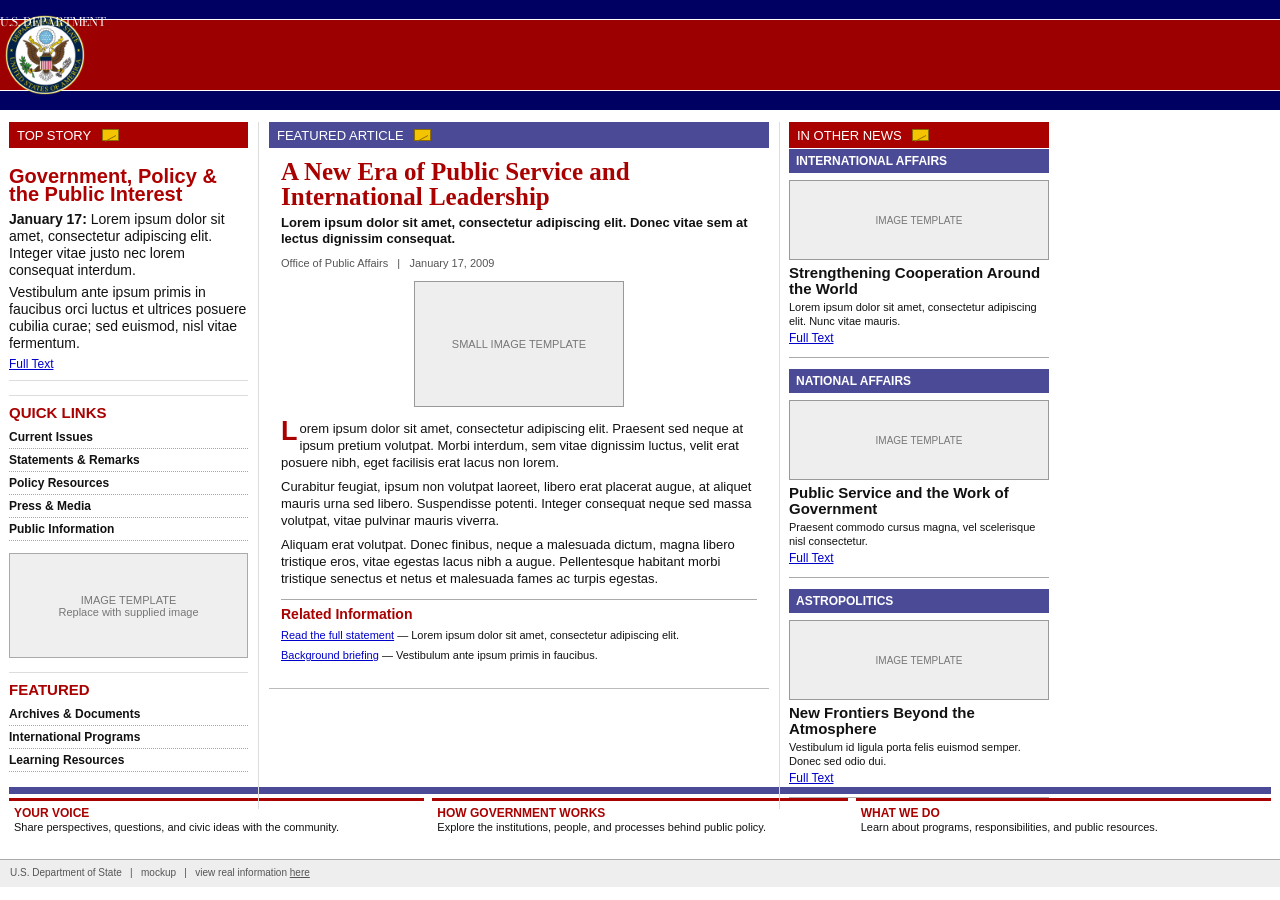
<file: usStateArchive/index.html>
<!DOCTYPE html>
<html lang="en">
<head>
    <link rel="preconnect" href="https://fonts.googleapis.com">
    <link rel="preconnect" href="https://fonts.gstatic.com" crossorigin>
    <link href="https://fonts.googleapis.com/css2?family=Bodoni+Moda:ital,opsz,wght@0,6..96,400..900;1,6..96,400..900&display=swap" rel="stylesheet">
    <meta charset="UTF-8">
    <title>U.S. Department of State — Archive Style Mockup</title>
    <style>
        * { box-sizing: border-box; }
        html, body { margin:0; padding:0; background:#fff; }
        body {
            font-family: Verdana, Arial, Helvetica, sans-serif;
            color:#111;
            font-size:12px;
        }
        .page {
            width:1054px;
            margin:0 auto;
            background:#fff;
            min-height:925px;
            overflow:hidden;
        }

        /* Exact visual header treatment from the supplied reference, with a new nav row below it. */
        .header-image {
            width:1054px;
            height:200px;
            display:block;
            background:#a90000;
            object-fit:cover;
            object-position:top left;
        }

        .nav-wrap {
            height:31px;
            padding:4px 11px 0 11px;
            background:
            linear-gradient(to bottom, #9b0000 0, #9b0000 3px, #000 3px, #000 6px, #eee 6px, #ddd 100%);
            border-top:1px solid #fff;
            border-bottom:1px solid #aaa;
            box-shadow:0 2px 5px rgba(0,0,0,.28);
        }
        .nav {
            display:flex;
            gap:12px;
            height:26px;
            align-items:flex-end;
        }
        .nav a {
            display:block;
            padding:6px 15px 6px 15px;
            min-width:110px;
            height:23px;
            text-align:center;
            color:#111;
            text-decoration:none;
            font-weight:bold;
            font-size:11px;
            line-height:11px;
            background:linear-gradient(#f8f8f8,#d9d9d9);
            border-radius:5px 5px 0 0;
            border:1px solid #c8c8c8;
            border-bottom:none;
            white-space:nowrap;
        }
        .nav a:hover { background:#fff; }

        .content {
            display:grid;
            grid-template-columns:250px 500px 270px;
            gap:10px;
            padding:18px 9px 0 9px;
        }

        .section-head {
            height:27px;
            background:#a90000;
            color:#fff;
            font-family: Verdana, Arial, Helvetica, sans-serif;
            font-size:13px;
            font-weight:normal;
            line-height:27px;
            padding:0 8px;
            text-transform:uppercase;
            border-bottom:1px solid #fff;
        }
        .section-head.blue { background:#4a4a96; }
        .section-head .mail {
            display:inline-block;
            width:17px;
            height:12px;
            margin-left:7px;
            vertical-align:-1px;
            background:#f4c400;
            border:1px solid #8d6d00;
            position:relative;
        }
        .section-head .mail:after {
            content:"";
            position:absolute;
            left:2px; right:2px; top:2px;
            height:6px;
            border-bottom:1px solid #8d6d00;
            transform:skewY(-28deg);
        }

        .sidebar {
            border-right:1px solid #ddd;
            padding-right:10px;
            min-height:660px;
        }
        .sidebar .feature {
            padding:18px 0 9px 0;
            border-bottom:1px solid #ddd;
        }
        .headline {
            color:#ad0000;
            font-family:Arial, Helvetica, sans-serif;
            font-size:20px;
            line-height:18px;
            font-weight:bold;
            margin:0 0 8px 0;
        }
        .sidebar p {
            margin:5px 0;
            font-size:14px;
            line-height:17px;
        }
        .sidebar a, .article a, .rightcol a {
            color:#0000cc;
            text-decoration:underline;
        }
        .sidebar .links {
            margin-top:14px;
            border-top:1px solid #ddd;
            padding-top:8px;
        }
        .sidebar .links h3 {
            margin:0 0 5px 0;
            color:#a90000;
            font-size:15px;
        }
        .sidebar .links div {
            padding:4px 0;
            border-bottom:1px dotted #aaa;
            font-weight:bold;
        }
        .template-box {
            height:105px;
            margin:12px 0;
            border:1px solid #aaa;
            background:#efefef;
            display:flex;
            align-items:center;
            justify-content:center;
            color:#777;
            font-size:11px;
            text-align:center;
        }

        .article {
            padding:10px 12px 20px 12px;
            border-bottom:1px solid #bbb;
        }
        .article h1 {
            margin:0 0 6px 0;
            color:#a90000;
            font-family:Georgia, "Times New Roman", serif;
            font-size:25px;
            line-height:25px;
        }
        .article .dek {
            font-size:13px;
            line-height:16px;
            font-weight:bold;
            margin:0 0 10px 0;
        }
        .article .byline {
            color:#555;
            font-size:11px;
            margin-bottom:10px;
        }
        .article .small-image {
            width:210px;
            height:126px;
            margin:12px auto 13px auto;
            border:1px solid #999;
            background:#eee;
            display:flex;
            align-items:center;
            justify-content:center;
            color:#777;
            font-size:11px;
            text-align:center;
        }
        .article p {
            font-size:13px;
            line-height:17px;
            margin:7px 0;
        }
        .article .dropcap:first-letter {
            font-size:27px;
            color:#a90000;
            font-weight:bold;
            float:left;
            line-height:22px;
            padding-right:2px;
        }

        .related {
            margin-top:12px;
            padding-top:6px;
            border-top:1px solid #aaa;
        }
        .related h3 {
            color:#a90000;
            font-size:14px;
            margin:0 0 5px 0;
        }
        .related-item {
            font-size:11px;
            line-height:14px;
            margin:6px 0;
        }

        .rightcol {
            border-left:1px solid #ddd;
            padding-left:9px;
        }
        .right-story {
            border-bottom:1px solid #aaa;
            padding:0 0 12px 0;
            margin-bottom:11px;
        }
        .right-story .story-head {
            background:#4a4a96;
            color:#fff;
            font-weight:bold;
            font-size:12px;
            padding:5px 7px;
            margin-bottom:7px;
        }
        .right-story h2 {
            margin:0 0 3px 0;
            font-size:15px;
            line-height:16px;
        }
        .right-story p {
            margin:3px 0;
            font-size:11px;
            line-height:14px;
        }
        .right-story .thumb {
            width:100%;
            height:80px;
            background:#eee;
            border:1px solid #999;
            margin:5px 0;
            display:flex;
            align-items:center;
            justify-content:center;
            color:#777;
            font-size:10px;
        }

        .bottom-band {
            margin:13px 9px 0 9px;
            border-top:7px solid #4a4a96;
            padding-top:4px;
            display:grid;
            grid-template-columns:1fr 1fr 1fr;
            gap:8px;
        }
        .bottom-card {
            border-top:3px solid #a90000;
            padding:5px;
            font-size:11px;
            line-height:14px;
        }
        .bottom-card strong {
            color:#a90000;
            font-size:12px;
        }

        .footer {
            margin-top:20px;
            height:28px;
            background:#eee;
            border-top:1px solid #aaa;
            color:#555;
            font-size:10px;
            padding:7px 10px;
        }
    </style>
</head>
<body>
    <div style="display: flex;">
        <div style="background-color: #000063;width: 100%;height: 20px;position: absolute;border-width: 1px;border-style: none;border-color: white;border-bottom-style: solid;"></div>
        <div style="background-color: #9c0000;width: 100%;height: 70px;position: absolute; top: 20px;"></div>
        <div style="background-color: #000063;width: 100%;height: 20px;position: absolute; top:90px ; border-width: 1px;border-style: none;border-color: white;border-top-style: solid;"></div>
        <img src="/usStateArchive/assets/US_Department_of_State.png" style="width: 80px;left: 5px;position: absolute;top: 15px;">
        <p style="flex-direction: row;display: flex;position: absolute;color: white;font-family: Bodoni Moda;">U.S. DEPARTMENT <span><p>OF</p></span> STATE</p>
    </div>

    <div class="nav-wrap">
        <nav class="nav">
            <a href="#">Astropolitics</a>
            <a href="#">International Affairs</a>
            <a href="#">National Affairs</a>
            <a href="#">Your Voice</a>
            <a href="#">How the Government Works</a>
            <a href="#">What We Do</a>
        </nav>
    </div>

    <main style="top: 35px;position:relative" class="content">
        <aside class="sidebar">
            <div class="section-head">TOP STORY <span class="mail"></span></div>
            <div class="feature">
                <h2 class="headline">Government, Policy &amp; the Public Interest</h2>
                <p><b>January 17:</b> Lorem ipsum dolor sit amet, consectetur adipiscing elit. Integer vitae justo nec lorem consequat interdum.</p>
                <p>Vestibulum ante ipsum primis in faucibus orci luctus et ultrices posuere cubilia curae; sed euismod, nisl vitae fermentum.</p>
                <a href="#">Full Text</a>
            </div>

            <div class="links">
                <h3>QUICK LINKS</h3>
                <div>Current Issues</div>
                <div>Statements &amp; Remarks</div>
                <div>Policy Resources</div>
                <div>Press &amp; Media</div>
                <div>Public Information</div>
            </div>

            <div class="template-box">IMAGE TEMPLATE<br>Replace with supplied image</div>

            <div class="links">
                <h3>FEATURED</h3>
                <div>Archives &amp; Documents</div>
                <div>International Programs</div>
                <div>Learning Resources</div>
            </div>
        </aside>

        <section>
            <div class="section-head blue">FEATURED ARTICLE <span class="mail"></span></div>
            <article class="article">
                <h1>A New Era of Public Service and International Leadership</h1>
                <div class="dek">Lorem ipsum dolor sit amet, consectetur adipiscing elit. Donec vitae sem at lectus dignissim consequat.</div>
                <div class="byline">Office of Public Affairs &nbsp; | &nbsp; January 17, 2009</div>

                <div class="small-image">SMALL IMAGE TEMPLATE</div>

                <p class="dropcap">Lorem ipsum dolor sit amet, consectetur adipiscing elit. Praesent sed neque at ipsum pretium volutpat. Morbi interdum, sem vitae dignissim luctus, velit erat posuere nibh, eget facilisis erat lacus non lorem.</p>
                <p>Curabitur feugiat, ipsum non volutpat laoreet, libero erat placerat augue, at aliquet mauris urna sed libero. Suspendisse potenti. Integer consequat neque sed massa volutpat, vitae pulvinar mauris viverra.</p>
                <p>Aliquam erat volutpat. Donec finibus, neque a malesuada dictum, magna libero tristique eros, vitae egestas lacus nibh a augue. Pellentesque habitant morbi tristique senectus et netus et malesuada fames ac turpis egestas.</p>

                <div class="related">
                    <h3>Related Information</h3>
                    <div class="related-item"><a href="#">Read the full statement</a> — Lorem ipsum dolor sit amet, consectetur adipiscing elit.</div>
                    <div class="related-item"><a href="#">Background briefing</a> — Vestibulum ante ipsum primis in faucibus.</div>
                </div>
            </article>
        </section>

        <aside class="rightcol">
            <div class="section-head">IN OTHER NEWS <span class="mail"></span></div>

            <div class="right-story">
                <div class="story-head">INTERNATIONAL AFFAIRS</div>
                <div class="thumb">IMAGE TEMPLATE</div>
                <h2>Strengthening Cooperation Around the World</h2>
                <p>Lorem ipsum dolor sit amet, consectetur adipiscing elit. Nunc vitae mauris.</p>
                <a href="#">Full Text</a>
            </div>

            <div class="right-story">
                <div class="story-head">NATIONAL AFFAIRS</div>
                <div class="thumb">IMAGE TEMPLATE</div>
                <h2>Public Service and the Work of Government</h2>
                <p>Praesent commodo cursus magna, vel scelerisque nisl consectetur.</p>
                <a href="#">Full Text</a>
            </div>

            <div class="right-story">
                <div class="story-head">ASTROPOLITICS</div>
                <div class="thumb">IMAGE TEMPLATE</div>
                <h2>New Frontiers Beyond the Atmosphere</h2>
                <p>Vestibulum id ligula porta felis euismod semper. Donec sed odio dui.</p>
                <a href="#">Full Text</a>
            </div>
        </aside>
    </main>

    <div class="bottom-band">
        <div class="bottom-card"><strong>YOUR VOICE</strong><br>Share perspectives, questions, and civic ideas with the community.</div>
        <div class="bottom-card"><strong>HOW GOVERNMENT WORKS</strong><br>Explore the institutions, people, and processes behind public policy.</div>
        <div class="bottom-card"><strong>WHAT WE DO</strong><br>Learn about programs, responsibilities, and public resources.</div>
    </div>

    <div class="footer">U.S. Department of State &nbsp; | &nbsp; mockup &nbsp; | &nbsp; view real information <a style="color: #555" href="http://www.state.gov/">here</a></div>
</div>
</body>
</html>
</file>
